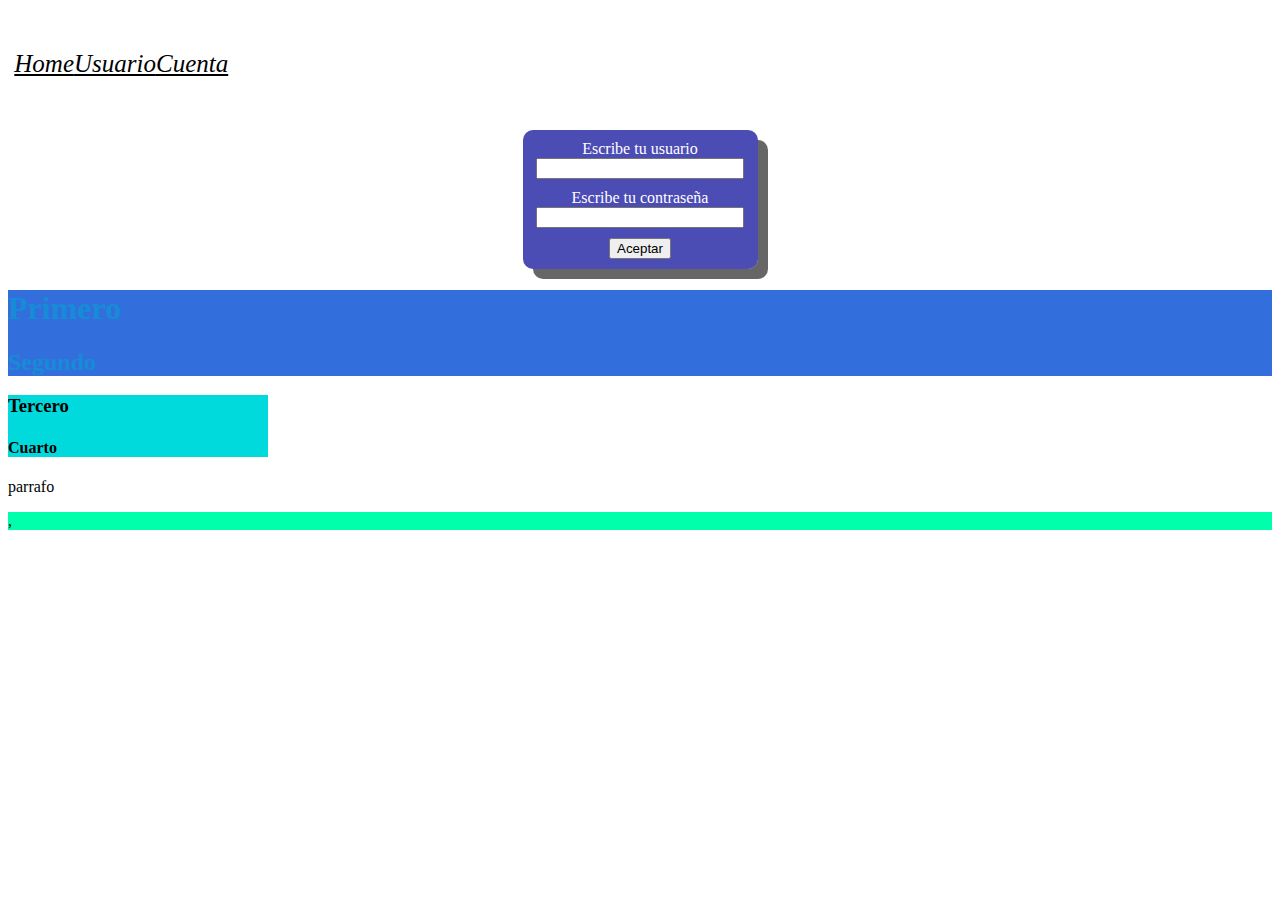
<file: index.html>
<!DOCTYPE html>
<html>
<head>
	<meta charset="utf-8">
	<script type="text/javascript" src="script.js"></script>
	<meta name="viewport" content="width=device-width, initial-scale=1">
	<title></title>
	<link rel="stylesheet" type="text/css" href="sytle.css">
</head>
<body>
	<header>
		<a href="index.html">Home</a>
		<a href="usuarios.html">Usuario</a>
		<a href="Cuenta.html">Cuenta</a>
	</header>
	<div class="full">
	<div class="Formulario">
		<label>Escribe tu usuario</label>
		<input type="text" id="user">
		<label>Escribe tu contraseña</label>
		<input type="password" id="pass">
		<button onclick="Aceptar()">Aceptar</button>	
	 </div>
	</div>
		<div class="primero">
			<h1>Primero</h1>
			<h2>Segundo</h2>
		</div>
		<div class="Segundo">
			<h3>Tercero</h3>
			<h4>Cuarto</h4>
		</div>
			<p>parrafo</p>
		</div>
	<footer>
		,
	</footer>
</body>
</html>
</file>
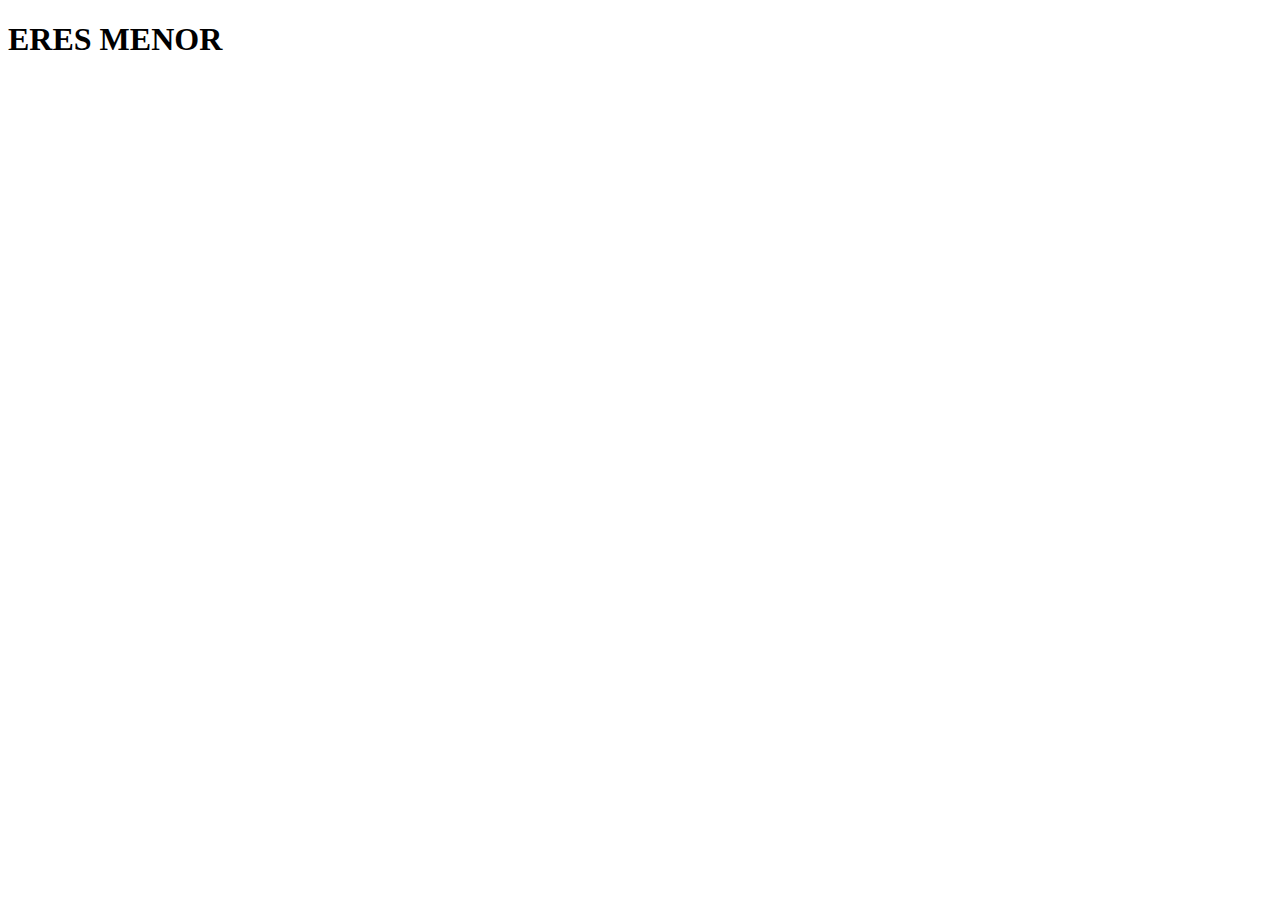
<file: menor.html>
<!DOCTYPE html>
<html>
<head>
	<meta charset="utf-8">
	<meta name="viewport" content="width=device-width, initial-scale=1">
	<title></title>
	<h1>ERES MENOR</h1>
</head>
<body>

</body>
</html>
</file>
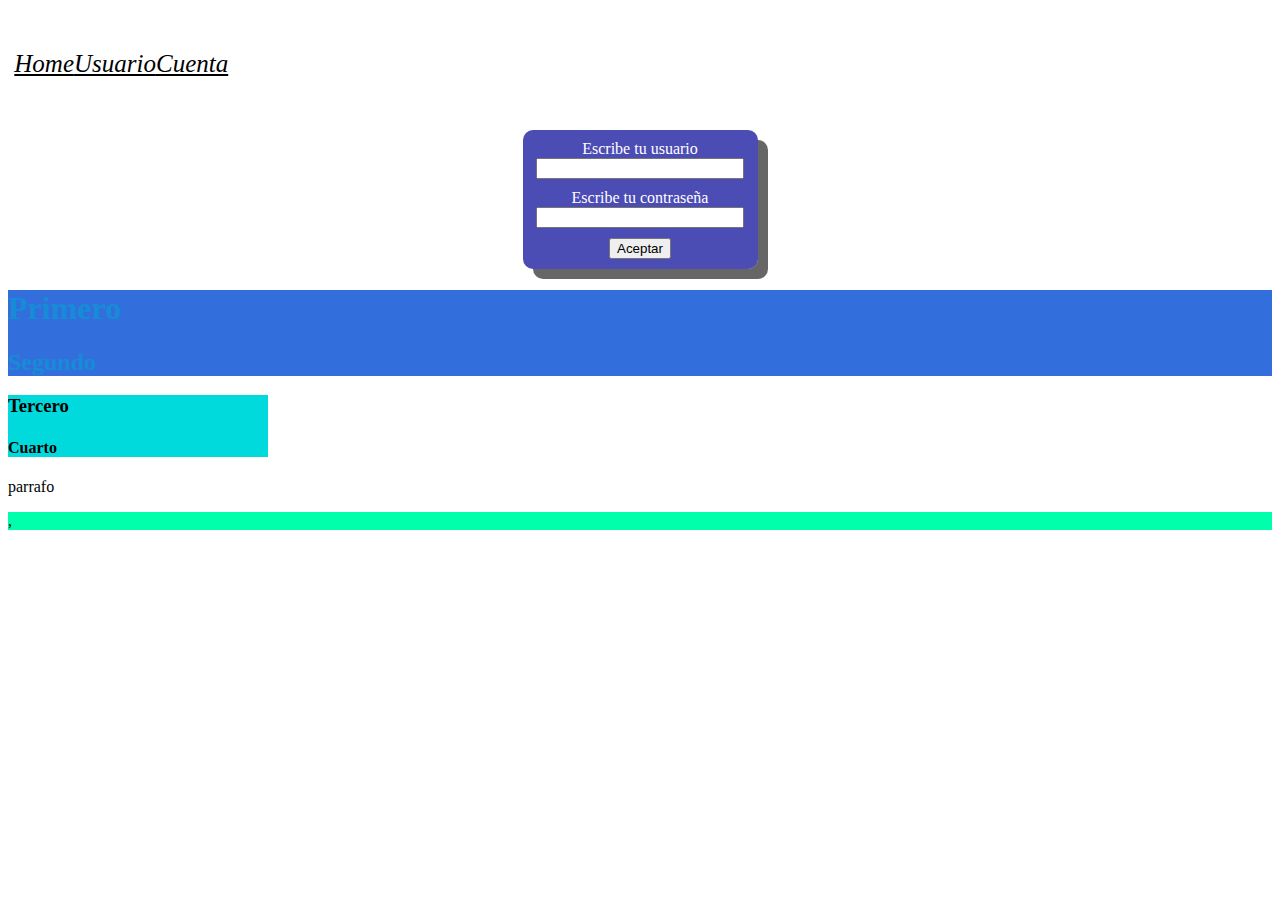
<file: otro.html>
<!DOCTYPE html>
<html>
<head>
	<meta charset="utf-8">
	<meta name="viewport" content="width=device-width, initial-scale=1">
	<title></title>
	<script type="text/javascript" src="oscript.js"></script>
</head>
<body onload="Captura()">
	<h1 id="bie">Bienvenido</h1>
</body>
</html>
</file>
<file: sytle.css>
body
	{
		background: url(https://expoknews.com/wp-content/uploads/2021/10/Arboles-en-Twitter-para-salvar-a-los-bosques-scaled.jpg);
	}

header
{
	
	height: 11vh;
	display: flex;
justify-content: row;
  align-items: center;
  padding: .5%;

}

hearder a
{
	front-size: 2vw;
}
header input
{
	width: 20%;
	height: 90%;
	margin-left: auto;

}

a
	{
		font-size: 25px;
		font-style: italic;
		color: black;
		text-shadow: 1px 1px rgba(255, 255, 255, .6),  -.4px -.4px rgba(255, 255,255, .4);
	}
.primero
	{
		background: rgb(50,111,220);
		color: rgb(22, 140, 215);

	}	

.Segundo
	{
		background: #00dadd;
		width: 260px;
	}

.Formulario
	{
		background: rgba(0, 0, 150, 0.7);
		color: #fff;
		width: 235px;
		text-align: center;
		display: inline-block;
		padding-top:10px;
		padding-bottom: 10px;
		border-radius: 10px;
		box-shadow: 10px 10px rgba(0,0,0, 0.6);

	}


label
	{

	}

.full
	{
		width: 100%;
		text-align: center;
		margin-top: 10px;
		transition: 5s;
	}

.Formulario input
	{
		width: 85%;
		margin-bottom: 10px;

	}

footer
	{
		background: #00ffaa;
	}
#foto
	{
		width: 80%;

	}
.full:hover
	{
		width: 400px;
		rotate: 360deg;
		transition: 2s;
	}
header img
{
	height: 60%;
}
.data
{
	width: 100%;
	border: solid skyblue 3px;
}
.data #tabla
{
	background: cadetblue;
	border-collapse: collapse;
	width: 50%;
	text-align: center;
}
td
{
	border: solid black 2px;
	background: #00d587;
}
th
{
	background: blueviolet;
	border: solid lightblue 4px;
}
.cars
{
	float: right;
	color: green;
	width: 15%;
	padding: 3%;
	front-size: 2vw;
}
.cars button{
	width: 100%;
	margin-bottom: 3% ;
	front-size: 3vw;

}
.non
{
	background:#00d587 ;
}

.non :hover{
	border: solid rgb(220, 220, 225) 3px;
}
.par:active{
	background: #07b100;
}
.par
{
	background: #038656;
}
.par :hover{
	border: rgb(220, 220, 221) 3 px;
}
</file>
